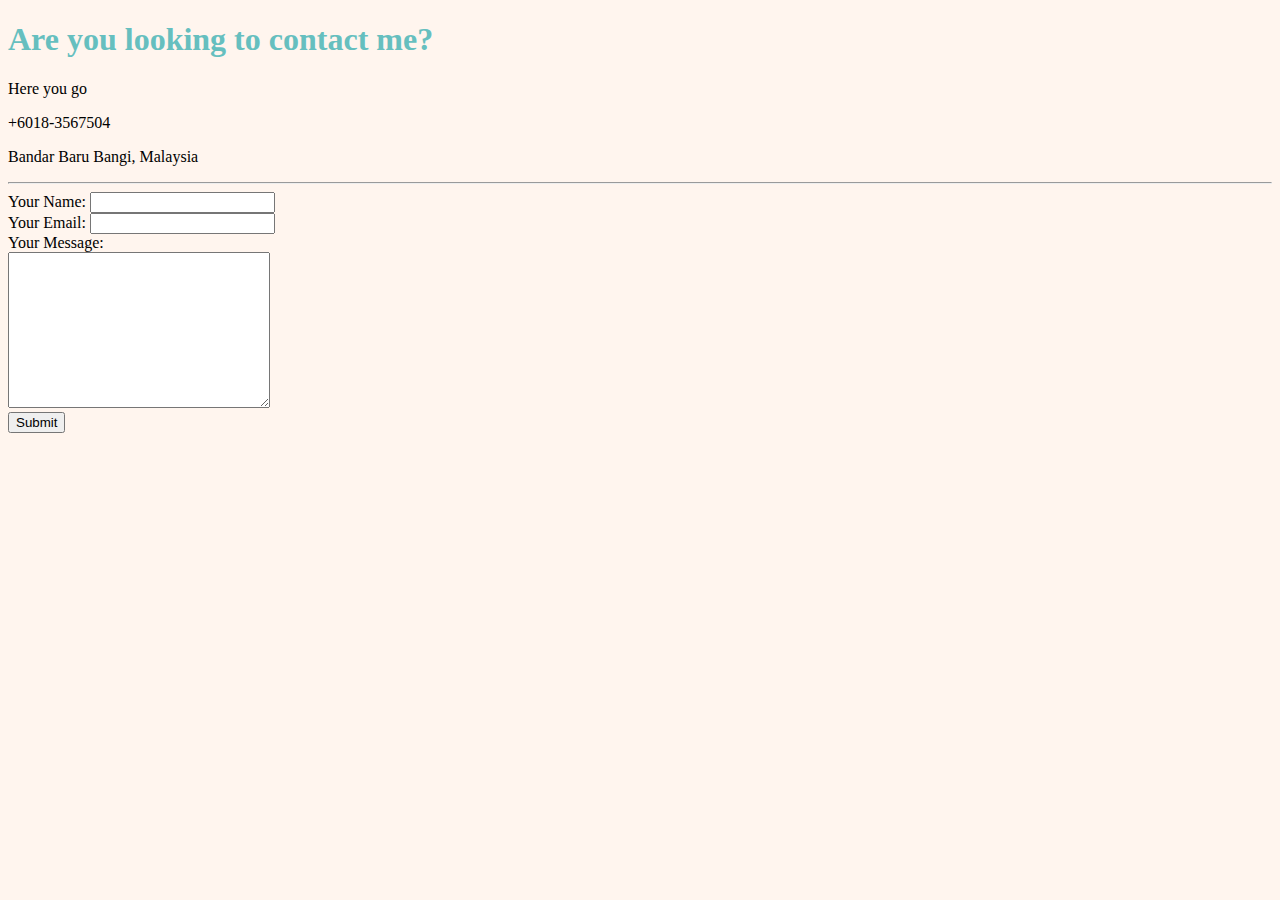
<file: mycontact.html>
<!DOCTYPE html>
<html lang="en" dir="ltr">
  <head>
    <meta charset="utf-8">
    <title>Hakim's contact</title>
    <link rel="stylesheet" href="css/styles.css">
  </head>
  <body>

    <h1>Are you looking to contact me?</h1>
    <p>Here you go</p>
    <p>+6018-3567504</p>
    <p>Bandar Baru Bangi, Malaysia</p>

    <hr>

    <form action="mailto:hakimrazali313@gmail.com" method="post" enctype="text/plain"
      <label>Your Name: </label>
      <input type="text" name="YourName" value=""> <br>
      <label>Your Email: </label>
      <input type="email" name="YourEmail" value=""> <br>
      <label>Your Message: </label> <br>
      <textarea name="textArea" rows="10" cols="30"></textarea> <br>
      <input type="submit" name="" >

    </form>

  </body>
</html>
</file>
<file: css/styles.css>
body {
    background-color: #FFF5EE;

}

h1 {
  color: #66BFBF ;

}

h3 {
  color: #66BFBF ;

}
</file>
